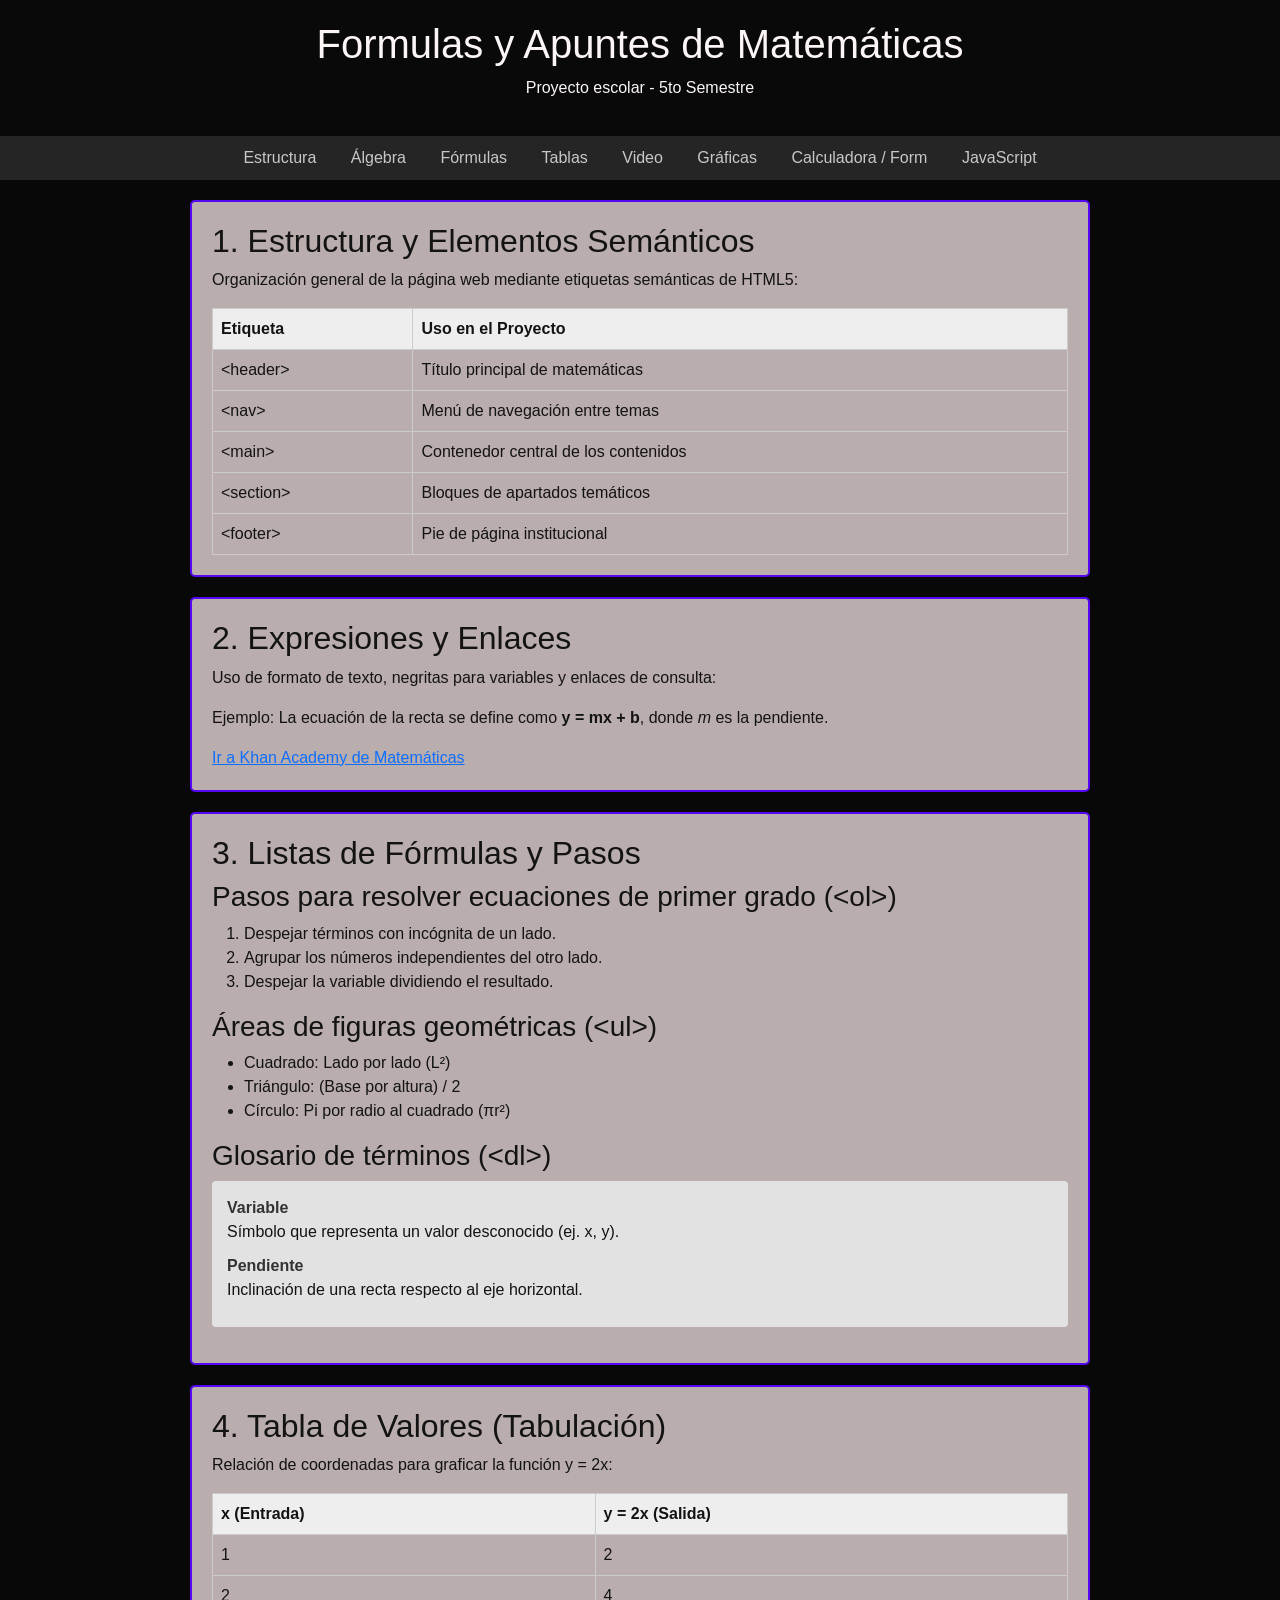
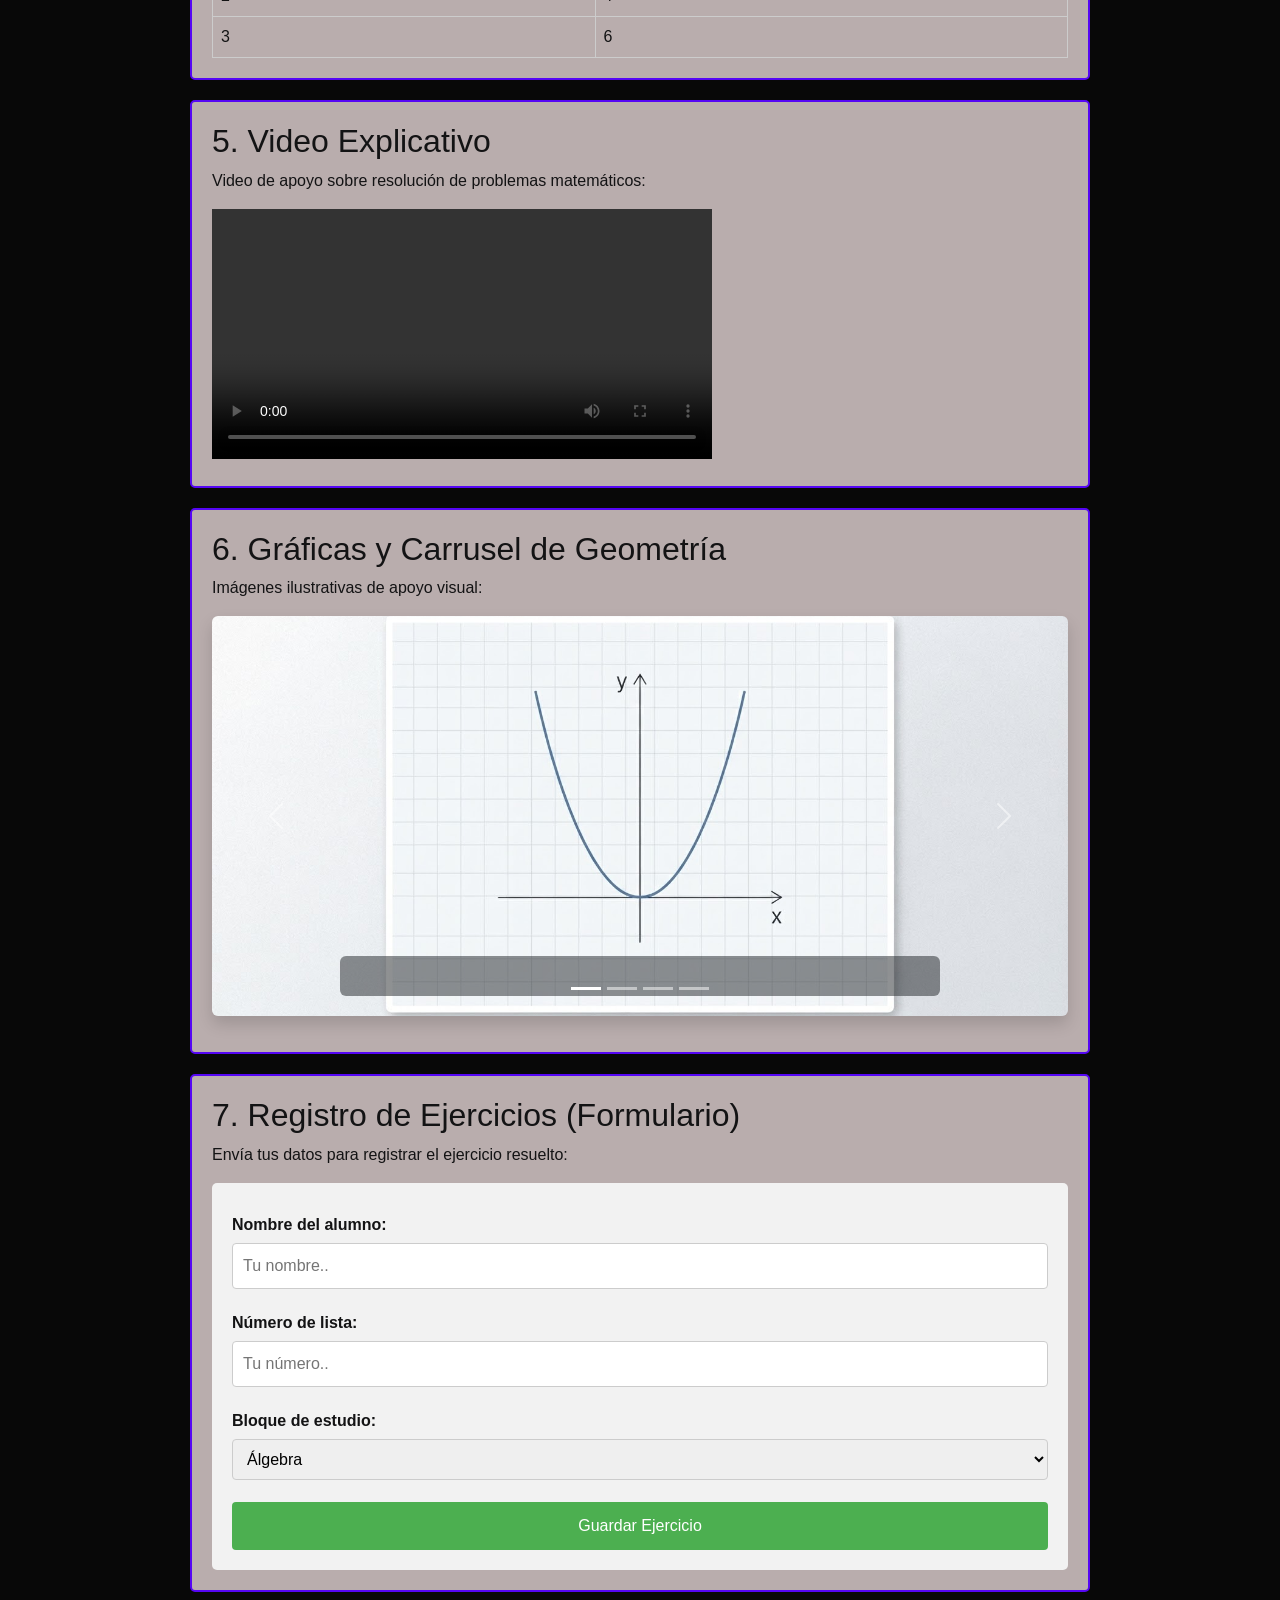
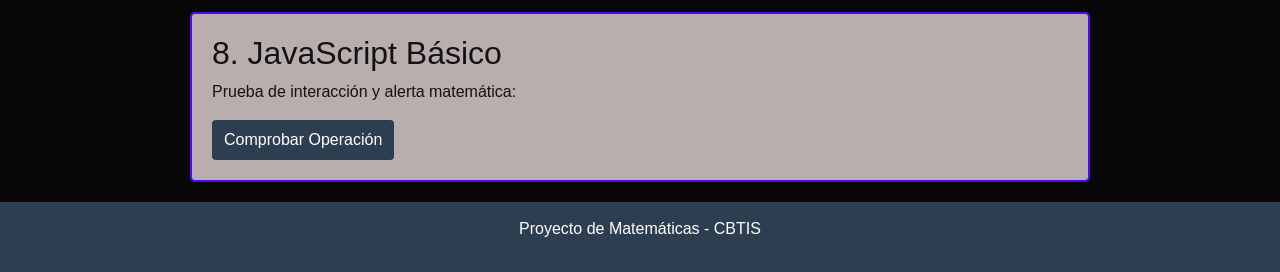
<file: index.html>
<!DOCTYPE html>
<html lang="es">
<head>
  <meta charset="UTF-8">
  <meta name="viewport" content="width=device-width, initial-scale=1.0">
  <title>Proyecto de Matemáticas - Fórmulas y Apuntes</title>
  
  <link rel="icon" href="favicon.ico" type="image/x-icon">
  <link href="https://cdn.jsdelivr.net/npm/bootstrap@5.3.3/dist/css/bootstrap.min.css" rel="stylesheet">
  <link rel="stylesheet" href="style.css">
</head>
<body>

  <header>
    <h1>Formulas y Apuntes de Matemáticas</h1>
    <p>Proyecto escolar - 5to Semestre</p>
  </header>

  <nav>
    <a href="#semantica">Estructura</a>
    <a href="#algebra">Álgebra</a>
    <a href="#listas">Fórmulas</a>
    <a href="#tablas">Tablas</a>
    <a href="#multimedia">Video</a>
    <a href="#imagenes">Gráficas</a>
    <a href="#formularios">Calculadora / Form</a>
    <a href="#js">JavaScript</a>
  </nav>

  <main>

    <section id="semantica">
      <h2>1. Estructura y Elementos Semánticos</h2>
      <p>Organización general de la página web mediante etiquetas semánticas de HTML5:</p>
      
      <table>
        <thead>
          <tr>
            <th>Etiqueta</th>
            <th>Uso en el Proyecto</th>
          </tr>
        </thead>
        <tbody>
          <tr>
            <td>&lt;header&gt;</td>
            <td>Título principal de matemáticas</td>
          </tr>
          <tr>
            <td>&lt;nav&gt;</td>
            <td>Menú de navegación entre temas</td>
          </tr>
          <tr>
            <td>&lt;main&gt;</td>
            <td>Contenedor central de los contenidos</td>
          </tr>
          <tr>
            <td>&lt;section&gt;</td>
            <td>Bloques de apartados temáticos</td>
          </tr>
          <tr>
            <td>&lt;footer&gt;</td>
            <td>Pie de página institucional</td>
          </tr>
        </tbody>
      </table>
    </section>

    <section id="algebra">
      <h2>2. Expresiones y Enlaces</h2>
      <p>Uso de formato de texto, negritas para variables y enlaces de consulta:</p>
      
      <p>Ejemplo: La ecuación de la recta se define como <strong>y = mx + b</strong>, donde <em>m</em> es la pendiente.</p>
      <a href="https://es.khanacademy.org/math" target="_blank" class="text-primary">Ir a Khan Academy de Matemáticas</a>
    </section>

    <section id="listas">
      <h2>3. Listas de Fórmulas y Pasos</h2>
      
      <h3>Pasos para resolver ecuaciones de primer grado (&lt;ol&gt;)</h3>
      <ol>
        <li>Despejar términos con incógnita de un lado.</li>
        <li>Agrupar los números independientes del otro lado.</li>
        <li>Despejar la variable dividiendo el resultado.</li>
      </ol>

      <h3>Áreas de figuras geométricas (&lt;ul&gt;)</h3>
      <ul>
        <li>Cuadrado: Lado por lado (L²)</li>
        <li>Triángulo: (Base por altura) / 2</li>
        <li>Círculo: Pi por radio al cuadrado (πr²)</li>
      </ul>

      <h3>Glosario de términos (&lt;dl&gt;)</h3>
      <dl>
        <dt>Variable</dt>
        <dd>Símbolo que representa un valor desconocido (ej. x, y).</dd>
        <dt>Pendiente</dt>
        <dd>Inclinación de una recta respecto al eje horizontal.</dd>
      </dl>
    </section>

    <section id="tablas">
      <h2>4. Tabla de Valores (Tabulación)</h2>
      <p>Relación de coordenadas para graficar la función y = 2x:</p>

      <table>
        <thead>
          <tr>
            <th>x (Entrada)</th>
            <th>y = 2x (Salida)</th>
          </tr>
        </thead>
        <tbody>
          <tr>
            <td>1</td>
            <td>2</td>
          </tr>
          <tr>
            <td>2</td>
            <td>4</td>
          </tr>
          <tr>
            <td>3</td>
            <td>6</td>
          </tr>
        </tbody>
      </table>
    </section>

    <section id="multimedia">
      <h2>5. Video Explicativo</h2>
      <p>Video de apoyo sobre resolución de problemas matemáticos:</p>
      
      <video controls width="100%" style="max-width: 500px;">
        <source src="mate.mp4" type="video/mp4">
        Tu navegador no soporta el reproductor de video.
      </video>
    </section>

    <section id="imagenes">
      <h2>6. Gráficas y Carrusel de Geometría</h2>
      <p>Imágenes ilustrativas de apoyo visual:</p>
      
      <div id="demoCarousel" class="carousel slide my-3" data-bs-ride="carousel">

        <div class="carousel-indicators">
          <button type="button" data-bs-target="#demoCarousel" data-bs-slide-to="0" class="active"></button>
          <button type="button" data-bs-target="#demoCarousel" data-bs-slide-to="1"></button>
          <button type="button" data-bs-target="#demoCarousel" data-bs-slide-to="2"></button>
          <button type="button" data-bs-target="#demoCarousel" data-bs-slide-to="3"></button>
        </div>
        
        <div class="carousel-inner rounded shadow">
          <div class="carousel-item active">
            <img src="g4.jpeg" alt="Gráfica de funciones" class="d-block w-100" style="max-height: 400px; object-fit: cover;">
            <div class="carousel-caption d-none d-md-block bg-dark bg-opacity-50 rounded"></div>
          </div>
          <div class="carousel-item">
            <img src="g3.jpeg" alt="Triángulo rectángulo" class="d-block w-100" style="max-height: 400px; object-fit: cover;">
            <div class="carousel-caption d-none d-md-block bg-dark bg-opacity-50 rounded"></div>
          </div>
          <div class="carousel-item">
            <img src="g2.jpeg" alt="Plano cartesiano" class="d-block w-100" style="max-height: 400px; object-fit: cover;">
            <div class="carousel-caption d-none d-md-block bg-dark bg-opacity-50 rounded"></div>
          </div>
           <div class="carousel-item">
            <img src="g1.jpeg" alt=" plantilla de perpectiva" class="d-block w-100" style="max-height: 400px; object-fit: cover;">
            <div class="carousel-caption d-none d-md-block bg-dark bg-opacity-50 rounded"></div>
          </div>
        </div>
        
        <button class="carousel-control-prev" type="button" data-bs-target="#demoCarousel" data-bs-slide="prev">
          <span class="carousel-control-prev-icon"></span>
        </button>
        <button class="carousel-control-next" type="button" data-bs-target="#demoCarousel" data-bs-slide="next">
          <span class="carousel-control-next-icon"></span>
        </button>
      </div>
    </section>

    <section id="formularios">
      <h2>7. Registro de Ejercicios (Formulario)</h2>
      <p>Envía tus datos para registrar el ejercicio resuelto:</p>

      <form onsubmit="alert('¡Ejercicio registrado correctamente en el sistema!');">
        <label for="fname">Nombre del alumno:</label>
        <input type="text" id="fname" name="firstname" placeholder="Tu nombre.." required>

        <label for="lname">Número de lista:</label>
        <input type="text" id="lname" name="lastname" placeholder="Tu número.." required>

        <label for="country">Bloque de estudio:</label>
        <select id="country" name="country">
          <option value="algebra">Álgebra</option>
          <option value="geometria">Geometría Analítica</option>
          <option value="calculo">Cálculo</option>
        </select>

        <input type="submit" value="Guardar Ejercicio">
      </form>
    </section>

    <section id="js">
      <h2>8. JavaScript Básico</h2>
      <p>Prueba de interacción y alerta matemática:</p>
      <button class="btn-custom" onclick="alert('¡Comprobación correcta! 2 + 2 = 4')">Comprobar Operación</button>
    </section>

  </main>

  <footer>
    <p>Proyecto de Matemáticas - CBTIS</p>
  </footer>

  <script src="https://cdn.jsdelivr.net/npm/bootstrap@5.3.3/dist/js/bootstrap.bundle.min.js"></script>
</body>
</html>
</file>
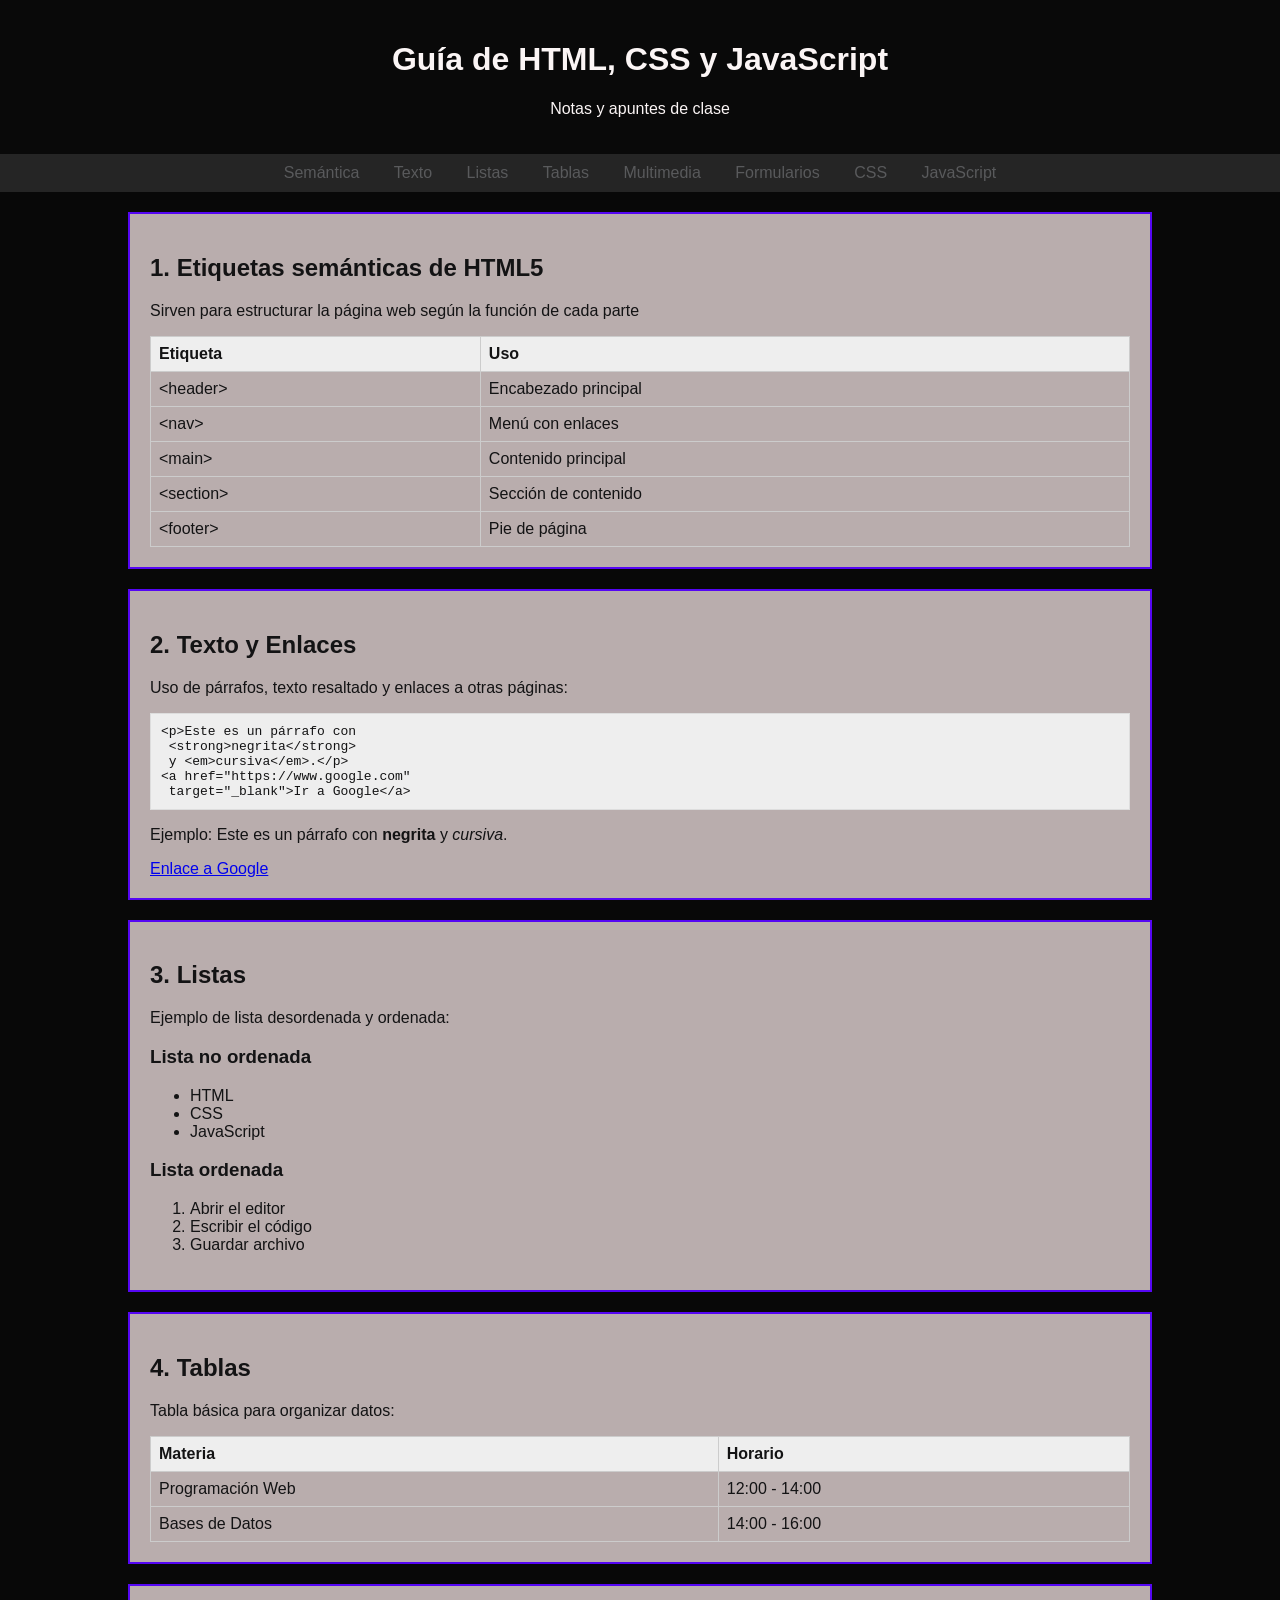
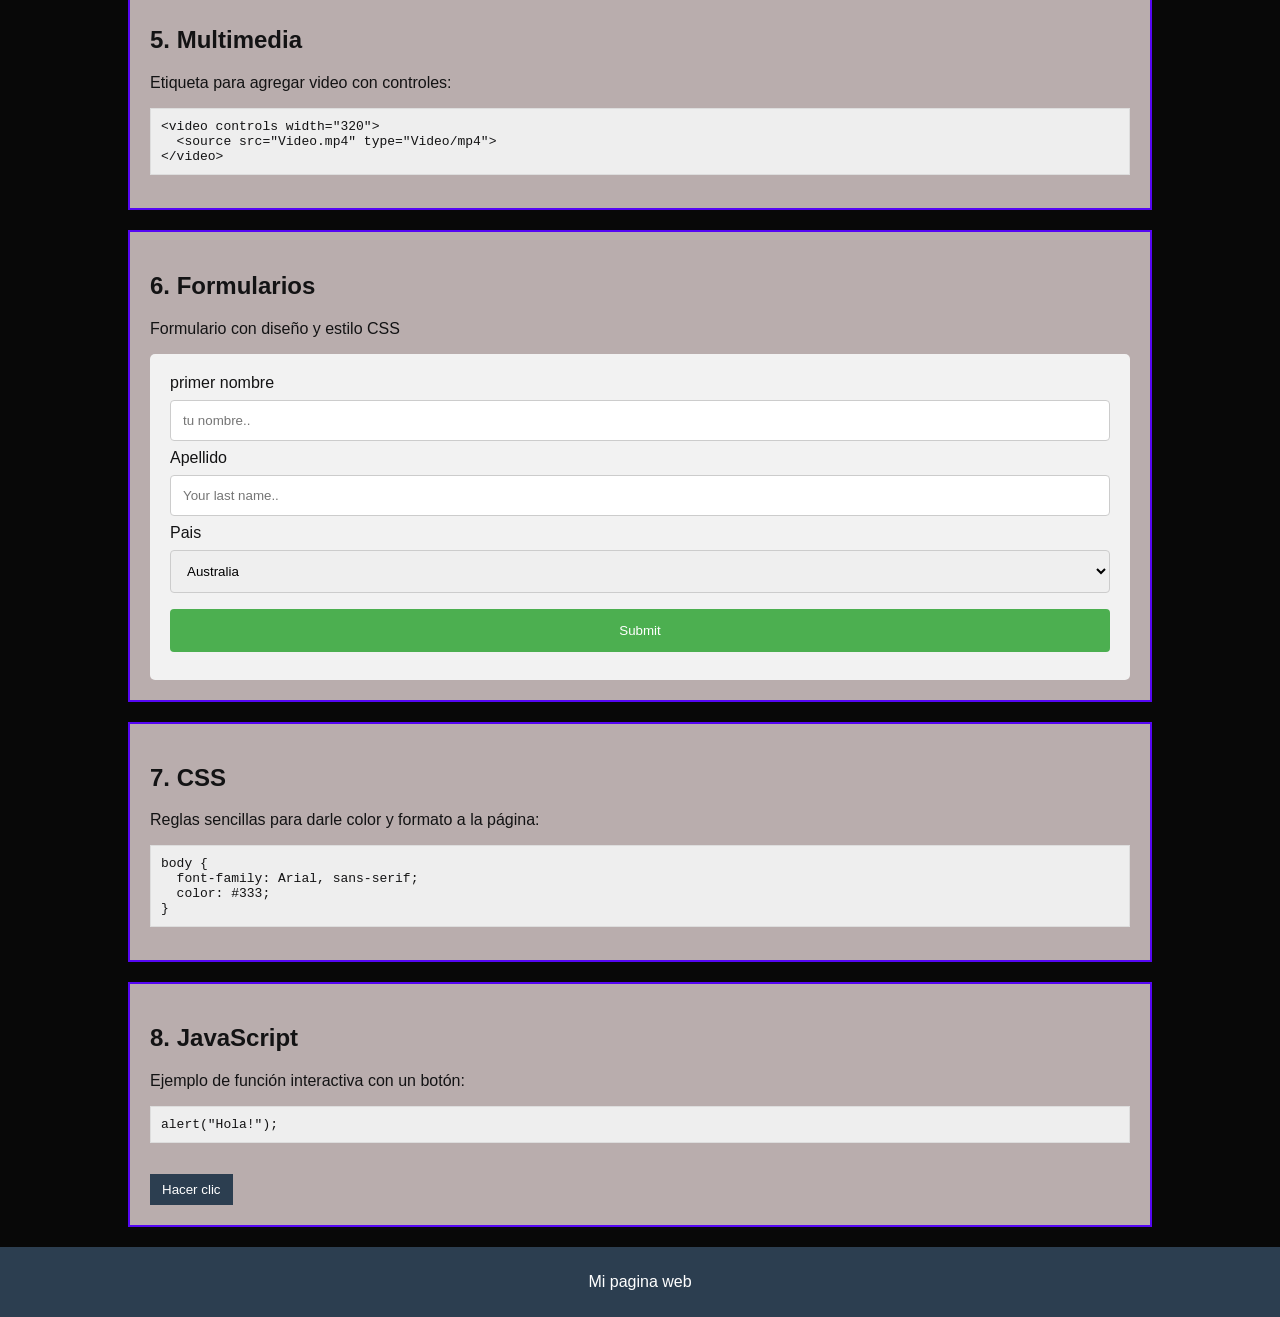
<file: pagWebPartes/pagWeb.html>
<!DOCTYPE html>
<html lang="es">
<head>
  <meta charset="UTF-8">
  <title>Mi Actividad Web</title>
  
  <style>

    body {
      font-family: Arial, sans-serif;
      margin: 0;
      padding: 0;
      background-color: #080808;
      color: #131314;
    }

    header {
      background-color: #090909;
      color: rgb(251, 245, 245);
      text-align: center;
      padding: 20px;
    }

    nav {
      background-color: #252525;
      text-align: center;
    }

    nav a {
      color: rgb(89, 90, 92);
      padding: 10px 15px;
      text-decoration: none;
      display: inline-block;
    }

    nav a:hover {
      background-color: #18dcb5;
    }

    main {
      width: 80%;
      margin: 20px auto;
    }

    section {
      background-color: rgb(185, 173, 173);
      padding: 20px;
      margin-bottom: 20px;
      border: 2px solid #5506f4;
    }

    

   
   
    form {
  border-radius: 5px;
  background-color: #f2f2f2;
  padding: 20px;
}

label {display: block;}

input[type=text], select {
  width: 100%;
  padding: 12px;
  margin: 8px 0;
  display: inline-block;
  border: 1px solid #ccc;
  border-radius: 4px;
  box-sizing: border-box;
}

input[type=submit] {
  width: 100%;
  background-color: #4CAF50;
  color: white;
  padding: 14px;
  margin: 8px 0;
  border: none;
  border-radius: 4px;
  cursor: pointer;
}

input[type=submit]:hover {
  background-color: #45a049;
}

    pre {
      background-color: #eee;
      padding: 10px;
      border: 1px solid #ddd;
    }

    table {
      width: 100%;
      border-collapse: collapse;
      margin-top: 10px;
    }

    th, td {
      border: 1px solid #ccc;
      padding: 8px;
      text-align: left;
    }

    th {
      background-color: #eee;
    }

    button {
      background-color: #2c3e50;
      color: white;
      border: none;
      padding: 8px 12px;
      cursor: pointer;
    }

    button:hover {
      background-color: #34495e;
    }

    footer {
      background-color: #2c3e50;
      color: white;
      text-align: center;
      padding: 10px;
    }
  </style>
</head>
<body>

  <header>
    <h1>Guía de HTML, CSS y JavaScript</h1>
    <p>Notas y apuntes de clase</p>
  </header>

  <nav>
    <a href="#semantica">Semántica</a>
    <a href="#texto">Texto</a>
    <a href="#listas">Listas</a>
    <a href="#tablas">Tablas</a>
    <a href="#multimedia">Multimedia</a>
    <a href="#formularios">Formularios</a>
    <a href="#css">CSS</a>
    <a href="#js">JavaScript</a>
  </nav>
  <main>

    <section id="semantica">
      <h2>1. Etiquetas semánticas de HTML5</h2>
      <p>Sirven para estructurar la página web según la función de cada parte</p>
      
      <table>
        <tr>
          <th>Etiqueta</th>
          <th>Uso</th>
        </tr>
        <tr>
          <td>&lt;header&gt;</td>
          <td>Encabezado principal</td>
        </tr>
        <tr>
          <td>&lt;nav&gt;</td>
          <td>Menú con enlaces</td>
        </tr>
        <tr>
          <td>&lt;main&gt;</td>
          <td>Contenido principal</td>
        </tr>
        <tr>
          <td>&lt;section&gt;</td>
          <td>Sección de contenido</td>
        </tr>
        <tr>
          <td>&lt;footer&gt;</td>
          <td>Pie de página</td>
        </tr>
      </table>
    </section>

    <section id="texto">
      <h2>2. Texto y Enlaces</h2>
      <p>Uso de párrafos, texto resaltado y enlaces a otras páginas:</p>
      
      <pre><code>&lt;p&gt;Este es un párrafo con <br> &lt;strong&gt;negrita&lt;/strong&gt;<br> y &lt;em&gt;cursiva&lt;/em&gt;.&lt;/p&gt;
&lt;a href="https://www.google.com"<br> target="_blank"&gt;Ir a Google&lt;/a&gt;</code></pre>

      <p>Ejemplo: Este es un párrafo con <strong>negrita</strong> y <em>cursiva</em>.</p>
      <a href="https://www.google.com" target="_blank">Enlace a Google</a>
    </section>

    <section id="listas">
      <h2>3. Listas</h2>
      <p>Ejemplo de lista desordenada y ordenada:</p>
      
      <h3>Lista no ordenada</h3>
      <ul>
        <li>HTML</li>
        <li>CSS</li>
        <li>JavaScript</li>
      </ul>

      <h3>Lista ordenada</h3>
      <ol>
        <li>Abrir el editor</li>
        <li>Escribir el código</li>
        <li>Guardar archivo</li>
      </ol>
    </section>

    <section id="tablas">
      <h2>4. Tablas</h2>
      <p>Tabla básica para organizar datos:</p>

      <table>
        <tr>
          <th>Materia</th>
          <th>Horario</th>
        </tr>
        <tr>
          <td>Programación Web</td>
          <td>12:00 - 14:00</td>
        </tr>
        <tr>
          <td>Bases de Datos</td>
          <td>14:00 - 16:00</td>
        </tr>
      </table>
    </section>

    <section id="multimedia">
      <h2>5. Multimedia</h2>
      <p>Etiqueta para agregar video con controles:</p>
      <pre><code>&lt;video controls width="320"&gt;
  &lt;source src="Video.mp4" type="Video/mp4"&gt;
&lt;/video&gt;</code></pre>
    </section>

    <section id="formularios">
      <h2>6. Formularios</h2>
      <p>Formulario con diseño y estilo CSS</p>

<form onsubmit="event.preventDefault();alert('Formulario enviado correctamente');">
  <label for="fname">primer nombre</label>
  <input type="text" id="fname" name="firstname" placeholder="tu nombre..">

  <label for="lname">Apellido</label>
  <input type="text" id="lname" name="lastname" placeholder="Your last name..">

  <label for="country">Pais</label>
  <select id="country" name="country">
    <option value="australia">Australia</option>
    <option value="canada">Canada</option>
    <option value="usa">USA</option>
  </select>

  <input type="submit" value="Submit">
</form>
</section>


    <section id="css">
      <h2>7. CSS</h2>
      <p>Reglas sencillas para darle color y formato a la página:</p>
      <pre><code>body {
  font-family: Arial, sans-serif;
  color: #333;
}</code></pre>
    </section>

    <section id="js">
      <h2>8. JavaScript</h2>
      <p>Ejemplo de función interactiva con un botón:</p>
      <pre><code>alert("Hola!");</code></pre>
      <br>
      <button onclick="alert('¡Hola!')">Hacer clic</button>
    </section>

  </main>

  <footer>
    <p>Mi pagina web</p>
  </footer>

</body>
</html>
</file>
<file: style.css>
body {
  font-family: Arial, sans-serif;
  margin: 0;
  padding: 0;
  background-color: #080808;
  color: #131314;
}

header {
  background-color: #090909;
  color: rgb(251, 245, 245);
  text-align: center;
  padding: 20px;
}

nav {
  background-color: #252525;
  text-align: center;
}

nav a {
  color: rgb(200, 200, 200);
  padding: 10px 15px;
  text-decoration: none;
  display: inline-block;
}

nav a:hover {
  background-color: #18dcb5;
  color: #000;
}

main {
  width: 85%;
  max-width: 900px;
  margin: 20px auto;
}

section {
  background-color: rgb(185, 173, 173);
  padding: 20px;
  margin-bottom: 20px;
  border: 2px solid #5506f4;
  border-radius: 5px;
}

form {
  border-radius: 5px;
  background-color: #f2f2f2;
  padding: 20px;
}

label {
  display: block;
  margin-top: 10px;
  font-weight: bold;
}

input[type=text], select {
  width: 100%;
  padding: 10px;
  margin: 6px 0 12px 0;
  display: inline-block;
  border: 1px solid #ccc;
  border-radius: 4px;
  box-sizing: border-box;
}

input[type=submit] {
  width: 100%;
  background-color: #4CAF50;
  color: white;
  padding: 12px;
  margin-top: 10px;
  border: none;
  border-radius: 4px;
  cursor: pointer;
  font-size: 16px;
}

input[type=submit]:hover {
  background-color: #45a049;
}

table {
  width: 100%;
  border-collapse: collapse;
  margin-top: 10px;
}

th, td {
  border: 1px solid #ccc;
  padding: 8px;
  text-align: left;
}

th {
  background-color: #eee;
}

dl {
  background-color: #e2e2e2;
  padding: 15px;
  border-radius: 4px;
}

dt {
  font-weight: bold;
  color: #333;
}

dd {
  margin-bottom: 10px;
}

button.btn-custom {
  background-color: #2c3e50;
  color: white;
  border: none;
  padding: 8px 12px;
  cursor: pointer;
  border-radius: 4px;
}

button.btn-custom:hover {
  background-color: #34495e;
}

footer {
  background-color: #2c3e50;
  color: white;
  text-align: center;
  padding: 15px;
}
</file>
